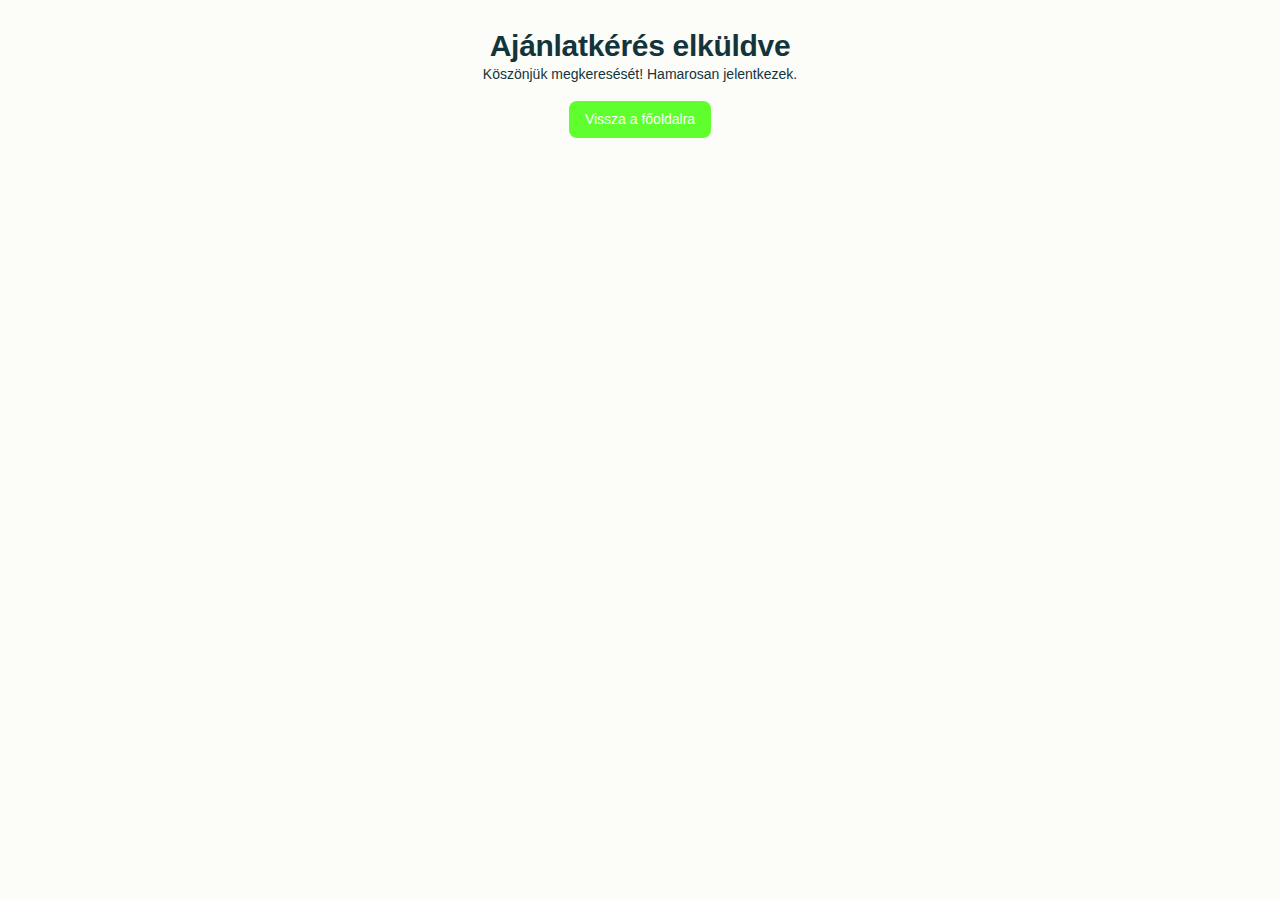
<file: koszonjuk.html>
<!DOCTYPE html>
<html lang="hu">
<head>
    <meta charset="UTF-8">
    <meta name="viewport" content="width=device-width, initial-scale=1.0">
    <title>Ajánlatkérés elküldve</title>
    <link rel="stylesheet" href="style.css">
</head>
<body>
    <div class="container" style="text-align:center; padding: 2rem;">
        <h1>Ajánlatkérés elküldve</h1>
        <p>Köszönjük megkeresését! Hamarosan jelentkezek.</p>
        <a href="/" class="btn btn--primary">Vissza a főoldalra</a>
    </div>
</body>
</html>
</file>
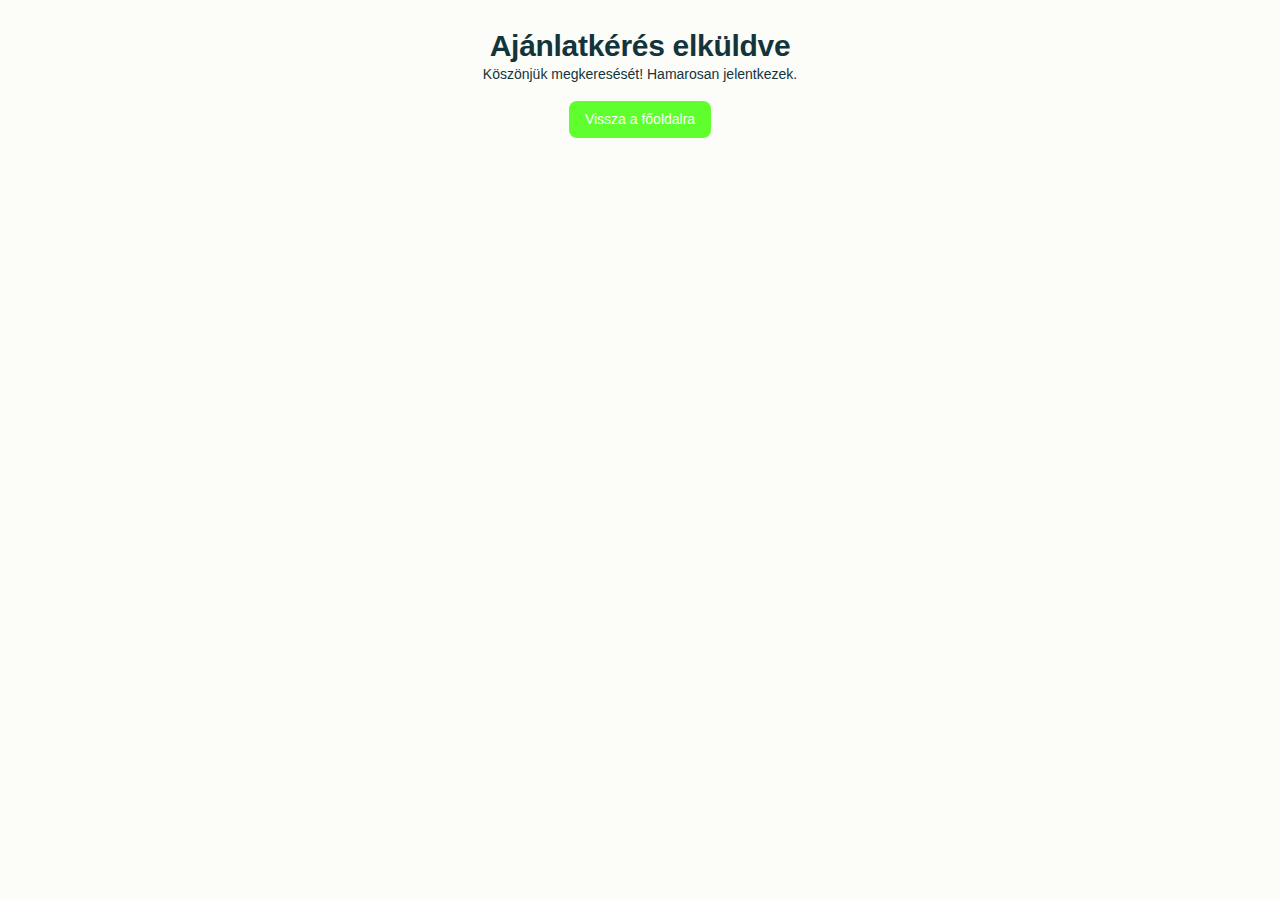
<file: köszönjük.html>
<!DOCTYPE html>
<html lang="hu">
<head>
    <meta charset="UTF-8">
    <meta name="viewport" content="width=device-width, initial-scale=1.0">
    <title>Ajánlatkérés elküldve</title>
    <link rel="stylesheet" href="style.css">
</head>
<body>
    <div class="container" style="text-align:center; padding: 2rem;">
        <h1>Ajánlatkérés elküldve</h1>
        <p>Köszönjük megkeresését! Hamarosan jelentkezek.</p>
        <a href="/" class="btn btn--primary">Vissza a főoldalra</a>
    </div>
</body>
</html>
</file>
<file: style.css>
:root {
  /* Colors */
  --color-background: rgba(252, 252, 249, 1);
  --color-surface: rgba(255, 255, 253, 1);
  --color-text: rgba(19, 52, 59, 1);
  --color-text-secondary: rgba(98, 108, 113, 1);
  --color-primary: rgb(94, 255, 45);
  --color-primary-hover: rgb(39, 165, 56);
  --color-primary-active: rgb(39, 165, 56);
  --color-secondary: rgba(94, 82, 64, 0.12);
  --color-secondary-hover: rgba(94, 82, 64, 0.2);
  --color-secondary-active: rgba(94, 82, 64, 0.25);
  --color-border: rgba(94, 82, 64, 0.2);
  --color-btn-primary-text: rgba(252, 252, 249, 1);
  --color-card-border: rgba(94, 82, 64, 0.12);
  --color-card-border-inner: rgba(94, 82, 64, 0.12);
  --color-error: rgba(192, 21, 47, 1);
  --color-success: rgba(33, 128, 141, 1);
  --color-warning: rgba(168, 75, 47, 1);
  --color-info: rgba(98, 108, 113, 1);
  --color-focus-ring: rgba(33, 128, 141, 0.4);
  --color-select-caret: rgba(19, 52, 59, 0.8);

  /* Common style patterns */
  --focus-ring: 0 0 0 3px var(--color-focus-ring);
  --focus-outline: 2px solid var(--color-primary);
  --status-bg-opacity: 0.15;
  --status-border-opacity: 0.25;
  --select-caret-light: url("data:image/svg+xml,%3Csvg xmlns='http://www.w3.org/2000/svg' width='16' height='16' viewBox='0 0 24 24' fill='none' stroke='%23134252' stroke-width='2' stroke-linecap='round' stroke-linejoin='round'%3E%3Cpolyline points='6 9 12 15 18 9'%3E%3C/polyline%3E%3C/svg%3E");
  --select-caret-dark: url("data:image/svg+xml,%3Csvg xmlns='http://www.w3.org/2000/svg' width='16' height='16' viewBox='0 0 24 24' fill='none' stroke='%23f5f5f5' stroke-width='2' stroke-linecap='round' stroke-linejoin='round'%3E%3Cpolyline points='6 9 12 15 18 9'%3E%3C/polyline%3E%3C/svg%3E");

  /* RGB versions for opacity control */
  --color-success-rgb: 33, 128, 141;
  --color-error-rgb: 192, 21, 47;
  --color-warning-rgb: 168, 75, 47;
  --color-info-rgb: 98, 108, 113;

  /* Typography */
  --font-family-base: "FKGroteskNeue", "Geist", "Inter", -apple-system,
    BlinkMacSystemFont, "Segoe UI", Roboto, sans-serif;
  --font-family-mono: "Berkeley Mono", ui-monospace, SFMono-Regular, Menlo,
    Monaco, Consolas, monospace;
  --font-size-xs: 11px;
  --font-size-sm: 12px;
  --font-size-base: 14px;
  --font-size-md: 14px;
  --font-size-lg: 16px;
  --font-size-xl: 18px;
  --font-size-2xl: 20px;
  --font-size-3xl: 24px;
  --font-size-4xl: 30px;
  --font-weight-normal: 400;
  --font-weight-medium: 500;
  --font-weight-semibold: 550;
  --font-weight-bold: 600;
  --line-height-tight: 1.2;
  --line-height-normal: 1.5;
  --letter-spacing-tight: -0.01em;

  /* Spacing */
  --space-0: 0;
  --space-1: 1px;
  --space-2: 2px;
  --space-4: 4px;
  --space-6: 6px;
  --space-8: 8px;
  --space-10: 10px;
  --space-12: 12px;
  --space-16: 16px;
  --space-20: 20px;
  --space-24: 24px;
  --space-32: 32px;

  /* Border Radius */
  --radius-sm: 6px;
  --radius-base: 8px;
  --radius-md: 10px;
  --radius-lg: 12px;
  --radius-full: 9999px;

  /* Shadows */
  --shadow-xs: 0 1px 2px rgba(0, 0, 0, 0.02);
  --shadow-sm: 0 1px 3px rgba(0, 0, 0, 0.04), 0 1px 2px rgba(0, 0, 0, 0.02);
  --shadow-md: 0 4px 6px -1px rgba(0, 0, 0, 0.04),
    0 2px 4px -1px rgba(0, 0, 0, 0.02);
  --shadow-lg: 0 10px 15px -3px rgba(0, 0, 0, 0.04),
    0 4px 6px -2px rgba(0, 0, 0, 0.02);
  --shadow-inset-sm: inset 0 1px 0 rgba(255, 255, 255, 0.15),
    inset 0 -1px 0 rgba(0, 0, 0, 0.03);

  /* Animation */
  --duration-fast: 150ms;
  --duration-normal: 250ms;
  --ease-standard: cubic-bezier(0.16, 1, 0.3, 1);

  /* Layout */
  --container-sm: 640px;
  --container-md: 768px;
  --container-lg: 1024px;
  --container-xl: 1280px;
}

/* Dark mode colors */
@media (prefers-color-scheme: dark) {
  :root {
    --color-background: rgba(31, 33, 33, 1);
    --color-surface: rgba(38, 40, 40, 1);
    --color-text: rgba(245, 245, 245, 1);
    --color-text-secondary: rgba(167, 169, 169, 0.7);
    --color-primary: rgb(255, 79, 67);
    --color-primary-hover: rgb(44, 135, 255);
    --color-primary-active: rgb(44, 135, 255);
    --color-secondary: rgba(119, 124, 124, 0.15);
    --color-secondary-hover: rgba(119, 124, 124, 0.25);
    --color-secondary-active: rgba(119, 124, 124, 0.3);
    --color-border: rgba(119, 124, 124, 0.3);
    --color-error: rgba(255, 84, 89, 1);
    --color-success: rgba(50, 184, 198, 1);
    --color-warning: rgba(230, 129, 97, 1);
    --color-info: rgba(167, 169, 169, 1);
    --color-focus-ring: rgba(50, 184, 198, 0.4);
    --color-btn-primary-text: rgba(19, 52, 59, 1);
    --color-card-border: rgba(119, 124, 124, 0.2);
    --color-card-border-inner: rgba(119, 124, 124, 0.15);
    --shadow-inset-sm: inset 0 1px 0 rgba(255, 255, 255, 0.1),
      inset 0 -1px 0 rgba(0, 0, 0, 0.15);
    --button-border-secondary: rgba(119, 124, 124, 0.2);
    --color-border-secondary: rgba(119, 124, 124, 0.2);
    --color-select-caret: rgba(245, 245, 245, 0.8);

    /* Common style patterns - updated for dark mode */
    --focus-ring: 0 0 0 3px var(--color-focus-ring);
    --focus-outline: 2px solid var(--color-primary);
    --status-bg-opacity: 0.15;
    --status-border-opacity: 0.25;
    --select-caret-light: url("data:image/svg+xml,%3Csvg xmlns='http://www.w3.org/2000/svg' width='16' height='16' viewBox='0 0 24 24' fill='none' stroke='%23134252' stroke-width='2' stroke-linecap='round' stroke-linejoin='round'%3E%3Cpolyline points='6 9 12 15 18 9'%3E%3C/polyline%3E%3C/svg%3E");
    --select-caret-dark: url("data:image/svg+xml,%3Csvg xmlns='http://www.w3.org/2000/svg' width='16' height='16' viewBox='0 0 24 24' fill='none' stroke='%23f5f5f5' stroke-width='2' stroke-linecap='round' stroke-linejoin='round'%3E%3Cpolyline points='6 9 12 15 18 9'%3E%3C/polyline%3E%3C/svg%3E");

    /* RGB versions for dark mode */
    --color-success-rgb: 50, 184, 198;
    --color-error-rgb: 255, 84, 89;
    --color-warning-rgb: 230, 129, 97;
    --color-info-rgb: 167, 169, 169;
  }
}

/* Data attribute for manual theme switching */
[data-color-scheme="dark"] {
  --color-background: rgba(31, 33, 33, 1);
  --color-surface: rgba(38, 40, 40, 1);
  --color-text: rgba(245, 245, 245, 1);
  --color-text-secondary: rgba(167, 169, 169, 0.7);
  --color-primary: rgb(50, 198, 117);
  --color-primary-hover: rgba(45, 166, 178, 1);
  --color-primary-active: rgb(161, 65, 41);
  --color-secondary: rgba(119, 124, 124, 0.15);
  --color-secondary-hover: rgba(119, 124, 124, 0.25);
  --color-secondary-active: rgba(119, 124, 124, 0.3);
  --color-border: rgba(119, 124, 124, 0.3);
  --color-error: rgba(255, 84, 89, 1);
  --color-success: rgba(50, 184, 198, 1);
  --color-warning: rgba(230, 129, 97, 1);
  --color-info: rgba(167, 169, 169, 1);
  --color-focus-ring: rgba(50, 184, 198, 0.4);
  --color-btn-primary-text: rgba(19, 52, 59, 1);
  --color-card-border: rgba(119, 124, 124, 0.15);
  --color-card-border-inner: rgba(119, 124, 124, 0.15);
  --shadow-inset-sm: inset 0 1px 0 rgba(255, 255, 255, 0.1),
    inset 0 -1px 0 rgba(0, 0, 0, 0.15);
  --color-border-secondary: rgba(119, 124, 124, 0.2);
  --color-select-caret: rgba(245, 245, 245, 0.8);

  /* Common style patterns - updated for dark mode */
  --focus-ring: 0 0 0 3px var(--color-focus-ring);
  --focus-outline: 2px solid var(--color-primary);
  --status-bg-opacity: 0.15;
  --status-border-opacity: 0.25;
  --select-caret-light: url("data:image/svg+xml,%3Csvg xmlns='http://www.w3.org/2000/svg' width='16' height='16' viewBox='0 0 24 24' fill='none' stroke='%23134252' stroke-width='2' stroke-linecap='round' stroke-linejoin='round'%3E%3Cpolyline points='6 9 12 15 18 9'%3E%3C/polyline%3E%3C/svg%3E");
  --select-caret-dark: url("data:image/svg+xml,%3Csvg xmlns='http://www.w3.org/2000/svg' width='16' height='16' viewBox='0 0 24 24' fill='none' stroke='%23f5f5f5' stroke-width='2' stroke-linecap='round' stroke-linejoin='round'%3E%3Cpolyline points='6 9 12 15 18 9'%3E%3C/polyline%3E%3C/svg%3E");

  /* RGB versions for dark mode */
  --color-success-rgb: 50, 184, 198;
  --color-error-rgb: 255, 84, 89;
  --color-warning-rgb: 230, 129, 97;
  --color-info-rgb: 167, 169, 169;
}

[data-color-scheme="light"] {
  --color-background: rgba(252, 252, 249, 1);
  --color-surface: rgba(255, 255, 253, 1);
  --color-text: rgba(19, 52, 59, 1);
  --color-text-secondary: rgba(98, 108, 113, 1);
  --color-primary: rgba(33, 128, 141, 1);
  --color-primary-hover: rgba(29, 116, 128, 1);
  --color-primary-active: rgba(26, 104, 115, 1);
  --color-secondary: rgba(94, 82, 64, 0.12);
  --color-secondary-hover: rgba(94, 82, 64, 0.2);
  --color-secondary-active: rgba(94, 82, 64, 0.25);
  --color-border: rgba(94, 82, 64, 0.2);
  --color-btn-primary-text: rgba(252, 252, 249, 1);
  --color-card-border: rgba(94, 82, 64, 0.12);
  --color-card-border-inner: rgba(94, 82, 64, 0.12);
  --color-error: rgba(192, 21, 47, 1);
  --color-success: rgba(33, 128, 141, 1);
  --color-warning: rgba(168, 75, 47, 1);
  --color-info: rgba(98, 108, 113, 1);
  --color-focus-ring: rgba(33, 128, 141, 0.4);

  /* RGB versions for light mode */
  --color-success-rgb: 33, 128, 141;
  --color-error-rgb: 192, 21, 47;
  --color-warning-rgb: 168, 75, 47;
  --color-info-rgb: 98, 108, 113;
}

/* Base styles */
html {
  font-size: var(--font-size-base);
  font-family: var(--font-family-base);
  line-height: var(--line-height-normal);
  color: var(--color-text);
  background-color: var(--color-background);
  -webkit-font-smoothing: antialiased;
  box-sizing: border-box;
}

body {
  margin: 0;
  padding: 0;
}

*,
*::before,
*::after {
  box-sizing: inherit;
}

/* Typography */
h1,
h2,
h3,
h4,
h5,
h6 {
  margin: 0;
  font-weight: var(--font-weight-semibold);
  line-height: var(--line-height-tight);
  color: var(--color-text);
  letter-spacing: var(--letter-spacing-tight);
}

h1 {
  font-size: var(--font-size-4xl);
}
h2 {
  font-size: var(--font-size-3xl);
}
h3 {
  font-size: var(--font-size-2xl);
}
h4 {
  font-size: var(--font-size-xl);
}
h5 {
  font-size: var(--font-size-lg);
}
h6 {
  font-size: var(--font-size-md);
}

p {
  margin: 0 0 var(--space-16) 0;
}

a {
  color: var(--color-primary);
  text-decoration: none;
  transition: color var(--duration-fast) var(--ease-standard);
}

a:hover {
  color: var(--color-primary-hover);
}

code,
pre {
  font-family: var(--font-family-mono);
  font-size: calc(var(--font-size-base) * 0.95);
  background-color: var(--color-secondary);
  border-radius: var(--radius-sm);
}

code {
  padding: var(--space-1) var(--space-4);
}

pre {
  padding: var(--space-16);
  margin: var(--space-16) 0;
  overflow: auto;
  border: 1px solid var(--color-border);
}

pre code {
  background: none;
  padding: 0;
}

/* Buttons */
.btn {
  display: inline-flex;
  align-items: center;
  justify-content: center;
  padding: var(--space-8) var(--space-16);
  border-radius: var(--radius-base);
  font-size: var(--font-size-base);
  font-weight: 500;
  line-height: 1.5;
  cursor: pointer;
  transition: all var(--duration-normal) var(--ease-standard);
  border: none;
  text-decoration: none;
  position: relative;
}

.btn:focus-visible {
  outline: none;
  box-shadow: var(--focus-ring);
}

.btn--primary {
  background: var(--color-primary);
  color: var(--color-btn-primary-text);
}

.btn--primary:hover {
  background: var(--color-primary-hover);
}

.btn--primary:active {
  background: var(--color-primary-active);
}

.btn--secondary {
  background: var(--color-secondary);
  color: var(--color-text);
}

.btn--secondary:hover {
  background: var(--color-secondary-hover);
}

.btn--secondary:active {
  background: var(--color-secondary-active);
}

.btn--outline {
  background: transparent;
  border: 1px solid var(--color-border);
  color: var(--color-text);
}

.btn--outline:hover {
  background: var(--color-secondary);
}

.btn--sm {
  padding: var(--space-4) var(--space-12);
  font-size: var(--font-size-sm);
  border-radius: var(--radius-sm);
}

.btn--lg {
  padding: var(--space-10) var(--space-20);
  font-size: var(--font-size-lg);
  border-radius: var(--radius-md);
}

.btn--full-width {
  width: 100%;
}

.btn:disabled {
  opacity: 0.5;
  cursor: not-allowed;
}

/* Form elements */
.form-control {
  display: block;
  width: 100%;
  padding: var(--space-8) var(--space-12);
  font-size: var(--font-size-md);
  line-height: 1.5;
  color: var(--color-text);
  background-color: var(--color-surface);
  border: 1px solid var(--color-border);
  border-radius: var(--radius-base);
  transition: border-color var(--duration-fast) var(--ease-standard),
    box-shadow var(--duration-fast) var(--ease-standard);
}

textarea.form-control {
  font-family: var(--font-family-base);
  font-size: var(--font-size-base);
}

select.form-control {
  padding: var(--space-8) var(--space-12);
  -webkit-appearance: none;
  -moz-appearance: none;
  appearance: none;
  background-image: var(--select-caret-light);
  background-repeat: no-repeat;
  background-position: right var(--space-12) center;
  background-size: 16px;
  padding-right: var(--space-32);
}

/* Add a dark mode specific caret */
@media (prefers-color-scheme: dark) {
  select.form-control {
    background-image: var(--select-caret-dark);
  }
}

/* Also handle data-color-scheme */
[data-color-scheme="dark"] select.form-control {
  background-image: var(--select-caret-dark);
}

[data-color-scheme="light"] select.form-control {
  background-image: var(--select-caret-light);
}

.form-control:focus {
  border-color: var(--color-primary);
  outline: var(--focus-outline);
}

.form-label {
  display: block;
  margin-bottom: var(--space-8);
  font-weight: var(--font-weight-medium);
  font-size: var(--font-size-sm);
}

.form-group {
  margin-bottom: var(--space-16);
}

/* Card component */
.card {
  background-color: var(--color-surface);
  border-radius: var(--radius-lg);
  border: 1px solid var(--color-card-border);
  box-shadow: var(--shadow-sm);
  overflow: hidden;
  transition: box-shadow var(--duration-normal) var(--ease-standard);
}

.card:hover {
  box-shadow: var(--shadow-md);
}

.card__body {
  padding: var(--space-16);
}

.card__header,
.card__footer {
  padding: var(--space-16);
  border-bottom: 1px solid var(--color-card-border-inner);
}

/* Status indicators - simplified with CSS variables */
.status {
  display: inline-flex;
  align-items: center;
  padding: var(--space-6) var(--space-12);
  border-radius: var(--radius-full);
  font-weight: var(--font-weight-medium);
  font-size: var(--font-size-sm);
}

.status--success {
  background-color: rgba(
    var(--color-success-rgb, 33, 128, 141),
    var(--status-bg-opacity)
  );
  color: var(--color-success);
  border: 1px solid
    rgba(var(--color-success-rgb, 33, 128, 141), var(--status-border-opacity));
}

.status--error {
  background-color: rgba(
    var(--color-error-rgb, 192, 21, 47),
    var(--status-bg-opacity)
  );
  color: var(--color-error);
  border: 1px solid
    rgba(var(--color-error-rgb, 192, 21, 47), var(--status-border-opacity));
}

.status--warning {
  background-color: rgba(
    var(--color-warning-rgb, 168, 75, 47),
    var(--status-bg-opacity)
  );
  color: var(--color-warning);
  border: 1px solid
    rgba(var(--color-warning-rgb, 168, 75, 47), var(--status-border-opacity));
}

.status--info {
  background-color: rgba(
    var(--color-info-rgb, 98, 108, 113),
    var(--status-bg-opacity)
  );
  color: var(--color-info);
  border: 1px solid
    rgba(var(--color-info-rgb, 98, 108, 113), var(--status-border-opacity));
}

/* Container layout */
.container {
  width: 100%;
  margin-right: auto;
  margin-left: auto;
  padding-right: var(--space-16);
  padding-left: var(--space-16);
}

@media (min-width: 640px) {
  .container {
    max-width: var(--container-sm);
  }
}
@media (min-width: 768px) {
  .container {
    max-width: var(--container-md);
  }
}
@media (min-width: 1024px) {
  .container {
    max-width: var(--container-lg);
  }
}
@media (min-width: 1280px) {
  .container {
    max-width: var(--container-xl);
  }
}

/* Utility classes */
.flex {
  display: flex;
}
.flex-col {
  flex-direction: column;
}
.items-center {
  align-items: center;
}
.justify-center {
  justify-content: center;
}
.justify-between {
  justify-content: space-between;
}
.gap-4 {
  gap: var(--space-4);
}
.gap-8 {
  gap: var(--space-8);
}
.gap-16 {
  gap: var(--space-16);
}

.m-0 {
  margin: 0;
}
.mt-8 {
  margin-top: var(--space-8);
}
.mb-8 {
  margin-bottom: var(--space-8);
}
.mx-8 {
  margin-left: var(--space-8);
  margin-right: var(--space-8);
}
.my-8 {
  margin-top: var(--space-8);
  margin-bottom: var(--space-8);
}

.p-0 {
  padding: 0;
}
.py-8 {
  padding-top: var(--space-8);
  padding-bottom: var(--space-8);
}
.px-8 {
  padding-left: var(--space-8);
  padding-right: var(--space-8);
}
.py-16 {
  padding-top: var(--space-16);
  padding-bottom: var(--space-16);
}
.px-16 {
  padding-left: var(--space-16);
  padding-right: var(--space-16);
}

.block {
  display: block;
}
.hidden {
  display: none;
}

/* Accessibility */
.sr-only {
  position: absolute;
  width: 1px;
  height: 1px;
  padding: 0;
  margin: -1px;
  overflow: hidden;
  clip: rect(0, 0, 0, 0);
  white-space: nowrap;
  border-width: 0;
}

:focus-visible {
  outline: var(--focus-outline);
  outline-offset: 2px;
}

/* Dark mode specifics */
[data-color-scheme="dark"] .btn--outline {
  border: 1px solid var(--color-border-secondary);
}

@font-face {
  font-family: 'FKGroteskNeue';
  src: url('https://www.perplexity.ai/fonts/FKGroteskNeue.woff2')
    format('woff2');
}

/* CSS Variables for the energy certification website */
:root {
  /* Additional custom colors for this specific design */
  --color-accent: rgb(37, 99, 235);
  --color-accent-hover: rgb(37, 99, 235);
  --color-gradient-start: rgba(59, 130, 246, 1);
  --color-gradient-end: rgba(147, 51, 234, 1);
  --color-hero-overlay: rgba(0, 0, 0, 0.4);
  --color-service-featured: rgba(59, 130, 246, 0.1);
  --color-service-badge: rgba(34, 197, 94, 1);
  
  /* Animation timing */
  --animation-delay-1: 0.1s;
  --animation-delay-2: 0.2s;
  --animation-delay-3: 0.3s;
  --animation-delay-4: 0.4s;
}

/* Smooth scrolling */
html {
  scroll-behavior: smooth;
}

/* Body */
body {
  margin: 0;
  padding: 0;
  font-family: 'Inter', var(--font-family-base);
  line-height: var(--line-height-normal);
  color: var(--color-text);
  background-color: var(--color-background);
}

/* Header & Navigation */
.header {
  position: fixed;
  top: 0;
  left: 0;
  right: 0;
  background: rgba(255, 255, 255, 0.95);
  backdrop-filter: blur(10px);
  border-bottom: 1px solid var(--color-border);
  z-index: 1000;
  transition: all var(--duration-normal) var(--ease-standard);
}

.nav__link {
  color: var(--color-text);
  text-decoration: none;
  font-weight: var(--font-weight-medium);
  padding: var(--space-8) var(--space-12);
  border-radius: var(--radius-base);
  transition: all var(--duration-fast) var(--ease-standard);
}

.nav {
  display: flex;
  justify-content: space-between;
  align-items: center;
  padding: var(--space-16) var(--space-16);
  max-width: var(--container-xl);
  margin: 0 auto;
}

.nav__brand {
  margin: 0;
}
/* Logó stílus */
.nav__logo-image {
    width: 40px;
    height: 40px;
    border-radius: 50%; /* Kör alakú logó */
    overflow: hidden;
    margin-right: 12px;
    flex-shrink: 0;
    display: flex;
    align-items: center;
    justify-content: center;
    background: #fff; /* Fehér háttér, ha a logó átlátszó */
    border: 2px solid #eee; /* Szegély */
    box-shadow: 0 2px 8px rgba(0,0,0,0.08);
}

.nav__logo-image img {
    width: 80%;
    height: 80%;
    object-fit: contain; /* A logó arányosan jelenik meg */
}

.nav__brand {
    display: flex;
    align-items: center;
}

.nav__logo {
  margin: 0;
  font-size: var(--font-size-2xl);
  font-weight: var(--font-weight-bold);
  color: var(--color-primary);
}

.nav__menu {
  display: flex;
  list-style: none;
  margin: 0;
  padding: 0;
  gap: var(--space-32);
}

.nav__item {
  margin: 0;
}

.nav__link {
  color: var(--color-text);
  text-decoration: none;
  font-weight: var(--font-weight-medium);
  padding: var(--space-8) var(--space-12);
  border-radius: var(--radius-base);
  transition: all var(--duration-fast) var(--ease-standard);
}

.nav__link:hover {
  color: var(--color-primary);
  background-color: var(--color-secondary);
}

.nav__toggle {
  display: none;
  flex-direction: column;
  background: none;
  border: none;
  cursor: pointer;
  padding: var(--space-8);
  gap: var(--space-4);
}

.nav__toggle span {
  width: 24px;
  height: 2px;
  background-color: var(--color-text);
  transition: all var(--duration-fast) var(--ease-standard);
}

/* Hero Section */
.hero {
  position: relative;
  min-height: 100vh;
  display: flex;
  align-items: center;
  overflow: hidden;
  padding-top: 80px;
}

.hero__bg {
  position: absolute;
  top: 0;
  left: 0;
  right: 0;
  bottom: 0;
  background: linear-gradient(135deg, var(--color-gradient-start), var(--color-gradient-end));
  z-index: -1;
}

.hero__content {
  position: relative;
  z-index: 1;
  color: rgb(255, 54, 54);
  max-width: var(--container-xl);
  margin: 0 auto;
  padding: 0 var(--space-16);
  width: 100%;
}

.hero__title {
  font-size: clamp(var(--font-size-3xl), 5vw, 4rem);
  font-weight: var(--font-weight-bold);
  margin-bottom: var(--space-16);
  line-height: var(--line-height-tight);
}

.hero__subtitle {
  font-size: var(--font-size-xl);
  margin-bottom: var(--space-32);
  opacity: 0.9;
  max-width: 600px;
}

.hero__features {
  display: flex;
  flex-wrap: wrap;
  gap: var(--space-24);
  margin-bottom: var(--space-32);
}

.hero__feature {
  display: flex;
  align-items: center;
  gap: var(--space-8);
  font-weight: var(--font-weight-medium);
}

.hero__icon {
  display: inline-flex;
  align-items: center;
  justify-content: center;
  width: 24px;
  height: 24px;
  background-color: rgba(255, 255, 255, 0.2);
  border-radius: 50%;
  font-size: var(--font-size-sm);
}

/* Section Base Styles */
.section {
  padding: var(--space-32) 0;
}

.section__title {
  font-size: var(--font-size-3xl);
  font-weight: var(--font-weight-bold);
  margin-bottom: var(--space-16);
  color: var(--color-text);
}

.section__subtitle {
  font-size: var(--font-size-lg);
  color: var(--color-text-secondary);
  margin-bottom: var(--space-32);
}

.text-center {
  text-align: center;
}

/* Introduction Section */
.intro {
  background-color: var(--color-surface);
}

.intro__content {
  display: grid;
  grid-template-columns: 1fr 2fr;
  gap: var(--space-32);
  align-items: center;
  max-width: var(--container-xl);
  margin: 0 auto;
  padding: 0 var(--space-16);
}

.intro__image {
  display: flex;
  justify-content: center;
}

.intro__avatar {
  width: 200px;
  height: 200px;
  border-radius: 50%;
  background: linear-gradient(135deg, var(--color-primary), var(--color-accent));
  display: flex;
  align-items: center;
  justify-content: center;
  font-size: 4rem;
  box-shadow: var(--shadow-lg);
}

.intro__name {
  font-size: var(--font-size-2xl);
  font-weight: var(--font-weight-bold);
  margin-bottom: var(--space-8);
  color: var(--color-primary);
}

.intro__title {
  font-size: var(--font-size-lg);
  color: var(--color-text-secondary);
  margin-bottom: var(--space-16);
}

.intro__description {
  margin-bottom: var(--space-24);
  line-height: 1.6;
}

.intro__credentials {
  display: grid;
  gap: var(--space-12);
}

.credential {
  padding: var(--space-12);
  background-color: var(--color-background);
  border-radius: var(--radius-base);
  border-left: 4px solid var(--color-primary);
}

/* Services Section */
.services {
  background-color: var(--color-background);
}

.services .container {
  max-width: var(--container-xl);
  margin: 0 auto;
  padding: 0 var(--space-16);
}

.services__grid {
  display: grid;
  grid-template-columns: repeat(auto-fit, minmax(280px, 1fr));
  gap: var(--space-24);
  margin-bottom: var(--space-32);
}

.service-card {
  background-color: var(--color-surface);
  border-radius: var(--radius-lg);
  padding: var(--space-24);
  border: 1px solid var(--color-card-border);
  box-shadow: var(--shadow-sm);
  position: relative;
  transition: all var(--duration-normal) var(--ease-standard);
}

.service-card:hover {
  transform: translateY(-8px);
  box-shadow: var(--shadow-lg);
}

.service-card--featured {
  background-color: var(--color-service-featured);
  border-color: var(--color-primary);
  transform: scale(1.02);
}

.service-card__badge {
  position: absolute;
  top: -10px;
  right: var(--space-16);
  background-color: var(--color-service-badge);
  color: white;
  padding: var(--space-4) var(--space-12);
  border-radius: var(--radius-full);
  font-size: var(--font-size-sm);
  font-weight: var(--font-weight-medium);
}

.service-card__header {
  text-align: center;
  margin-bottom: var(--space-20);
}

.service-card__title {
  font-size: var(--font-size-xl);
  font-weight: var(--font-weight-semibold);
  margin-bottom: var(--space-4);
}

.service-card__subtitle {
  color: var(--color-text-secondary);
  margin: 0;
}

.service-card__price {
  text-align: center;
  margin-bottom: var(--space-20);
}

.service-card__amount {
  font-size: 2.5rem;
  font-weight: var(--font-weight-bold);
  color: var(--color-primary);
}

.service-card__currency {
  font-size: var(--font-size-lg);
  color: var(--color-text-secondary);
  margin-left: var(--space-4);
}

.service-card__list {
  list-style: none;
  padding: 0;
  margin: 0;
}

.service-card__list li {
  padding: var(--space-8) 0;
  border-bottom: 1px solid var(--color-border);
  position: relative;
  padding-left: var(--space-24);
}

.service-card__list li:last-child {
  border-bottom: none;
}

.service-card__list li::before {
  content: '✓';
  position: absolute;
  left: 0;
  color: var(--color-primary);
  font-weight: var(--font-weight-bold);
}

.services__info {
  text-align: center;
  margin-top: var(--space-32);
}

.services__info h3 {
  font-size: var(--font-size-2xl);
  margin-bottom: var(--space-24);
}

.services__info-grid {
  display: grid;
  grid-template-columns: repeat(auto-fit, minmax(250px, 1fr));
  gap: var(--space-24);
}

.info-item {
  text-align: center;
  padding: var(--space-20);
}

.info-item__icon {
  font-size: 3rem;
  margin-bottom: var(--space-12);
  display: block;
}

.info-item h4 {
  margin-bottom: var(--space-8);
  font-size: var(--font-size-lg);
}

.info-item p {
  color: var(--color-text-secondary);
  margin: 0;
}

/* Contact Section */
.contact {
  background-color: var(--color-surface);
}

.contact .container {
  max-width: var(--container-xl);
  margin: 0 auto;
  padding: 0 var(--space-16);
}

.contact__content {
  display: grid;
  grid-template-columns: 1fr 1fr;
  gap: var(--space-32);
  align-items: flex-start;
}

/* Mobilon egymás alá */
@media (max-width: 768px) {
  .contact__content {
    grid-template-columns: 1fr;
  }
}


.contact__info h3 {
  font-size: var(--font-size-xl);
  margin-bottom: var(--space-20);
}

.contact__item {
  display: flex;
  align-items: flex-start;
  gap: var(--space-12);
  margin-bottom: var(--space-16);
  padding: var(--space-12);
  background-color: var(--color-background);
  border-radius: var(--radius-base);
}

.contact__icon {
  font-size: var(--font-size-lg);
  flex-shrink: 0;
}

.contact__item a {
  color: var(--color-primary);
  text-decoration: none;
}

.contact__item a:hover {
  text-decoration: underline;
}

.contact__form {
  background-color: var(--color-background);
  padding: var(--space-24);
  border-radius: var(--radius-lg);
  border: 1px solid var(--color-border);
}

/* Back to Top Button */
.back-to-top {
  position: fixed;
  bottom: var(--space-20);
  right: var(--space-20);
  width: 50px;
  height: 50px;
  background-color: var(--color-primary);
  color: white;
  border: none;
  border-radius: 50%;
  font-size: var(--font-size-lg);
  cursor: pointer;
  opacity: 0;
  visibility: hidden;
  transition: all var(--duration-normal) var(--ease-standard);
  z-index: 1000;
  box-shadow: var(--shadow-lg);
}

.back-to-top:hover {
  background-color: var(--color-primary-hover);
  transform: translateY(-2px);
}

.back-to-top.show {
  opacity: 1;
  visibility: visible;
}

/* Footer */
.footer {
  background-color: var(--color-text);
  color: var(--color-background);
  text-align: center;
  padding: var(--space-20) 0;
}

.footer p {
  margin: 0;
}

/* Form error styling */
.form-control.error {
  border-color: var(--color-error);
}

/* Responsive Design */
@media (max-width: 768px) {


  .nav__menu {
    position: fixed;
    top: 70px;
    left: 0;
    right: 0;
    background-color: var(--color-surface);
    flex-direction: column;
    padding: var(--space-20);
    gap: var(--space-16);
    transform: translateY(-100%);
    opacity: 0;
    visibility: hidden;
    transition: all var(--duration-normal) var(--ease-standard);
    border-bottom: 1px solid var(--color-border);
  }

  .nav__menu.active {
    transform: translateY(0);
    opacity: 1;
    visibility: visible;
  }

  .nav__toggle {
    display: flex;
  }

  .nav__toggle.active span:nth-child(1) {
    transform: rotate(45deg) translate(5px, 5px);
  }

  .nav__toggle.active span:nth-child(2) {
    opacity: 0;
  }

  .nav__toggle.active span:nth-child(3) {
    transform: rotate(-45deg) translate(7px, -6px);
  }

  .hero__features {
    flex-direction: column;
    gap: var(--space-16);
  }

  .intro__content {
    grid-template-columns: 1fr;
    text-align: center;
    gap: var(--space-24);
  }

  .intro__avatar {
    width: 150px;
    height: 150px;
    font-size: 3rem;
  }

  .services__grid {
    grid-template-columns: 1fr;
  }

  .service-card--featured {
    transform: none;
  }

  .services__info-grid {
    grid-template-columns: 1fr;
  }

  .contact__content {
    grid-template-columns: 1fr;
    gap: var(--space-24);
  }

  .section {
    padding: var(--space-24) 0;
  }

  .hero {
    padding-top: 70px;
    min-height: 90vh;
  }

  .hero__title {
    font-size: var(--font-size-3xl);
  }

  .hero__subtitle {
    font-size: var(--font-size-md);
  }
}

@media (max-width: 480px) {
  .container {
    padding-left: var(--space-12);
    padding-right: var(--space-12);
  }

  .nav {
    padding: var(--space-12);
  }

  .service-card {
    padding: var(--space-16);
  }

  .contact__form {
    padding: var(--space-16);
  }

  .back-to-top {
    bottom: var(--space-16);
    right: var(--space-16);
    width: 45px;
    height: 45px;
  }

  .hero__content,
  .intro__content,
  .services .container,
  .contact .container {
    padding-left: var(--space-12);
    padding-right: var(--space-12);
  }
}

/* Dark Mode Header Specifics */
@media (prefers-color-scheme: dark) {
  .header {
    background: rgba(255, 255, 255, 0.95);
    border-bottom: 1px solid rgba(119, 124, 124, 0.3);
  }
  
  .nav__link {
    color: rgba(0, 0, 0, 0.9);
  }
  
  .nav__link:hover {
    color: var(--color-primary);
    background-color: var(--color-secondary);
  }
  
  .nav__logo {
    color: var(--color-primary);
  }
  
  .nav__toggle span {
    background-color: rgba(245, 245, 245, 0.9);
  }
}
</file>
